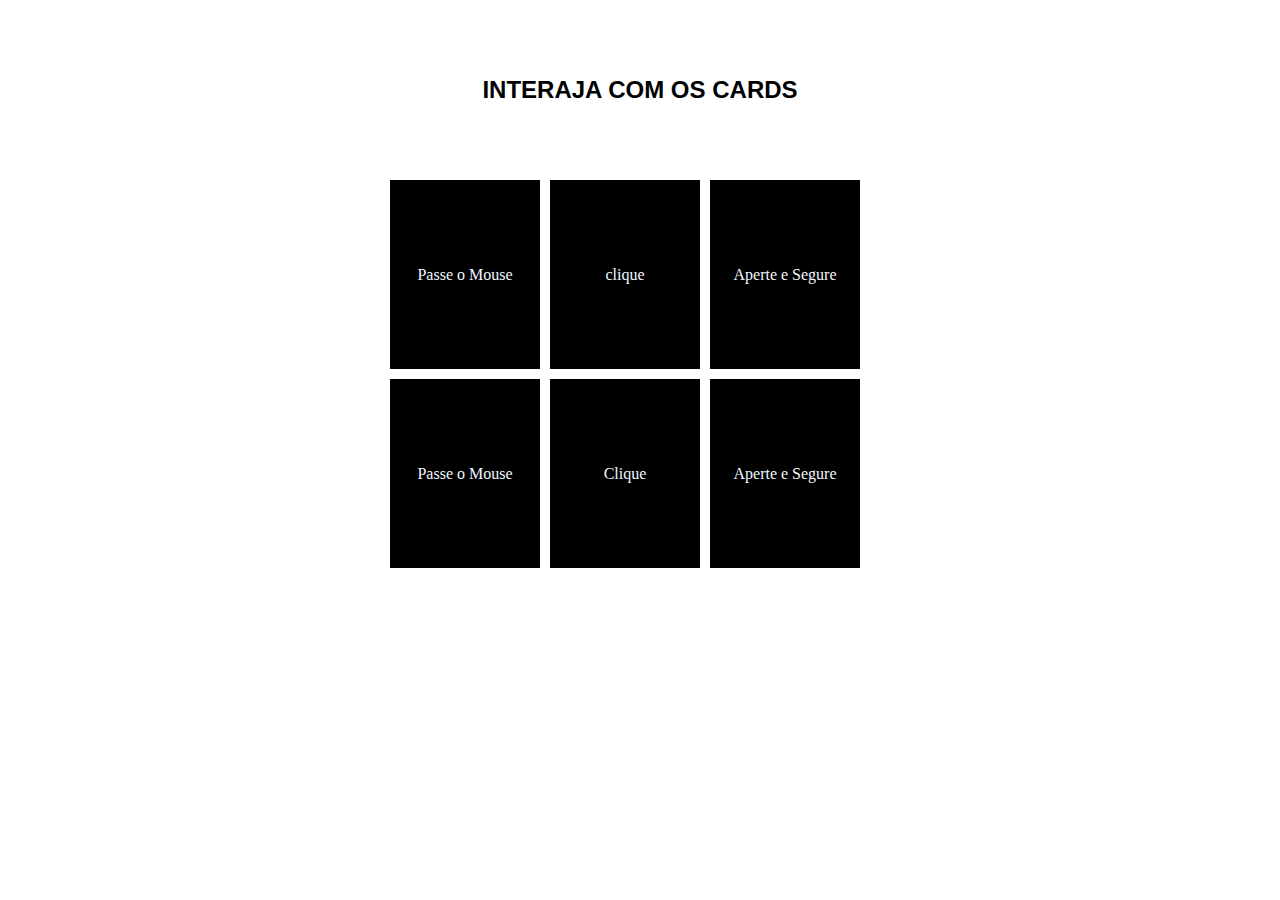
<file: desafios/cards animados/index.html>
<!DOCTYPE html>
<html lang="pt-br">
<head>
    <meta charset="UTF-8">
    <meta name="viewport" content="width=device-width, initial-scale=1.0">
    <link rel="stylesheet" href="style.css">
    <title>Cards Animados</title>
</head>
<body>
    <header>
        <h2>INTERAJA COM OS CARDS</h2>
    </header>
    <main>
        <section>
            <div class="card" id="card1">Passe o Mouse</div>
            <div class="card" id="card2">clique</div>
            <div class="card" id="card3">Aperte e Segure</div>
            <div class="card" id="card4">Passe o Mouse</div>
            <div class="card" id="card5">Clique</div>
            <div class="card" id="card6">Aperte e Segure</div>
        </section>
    </main>
</body>
</html>
</file>
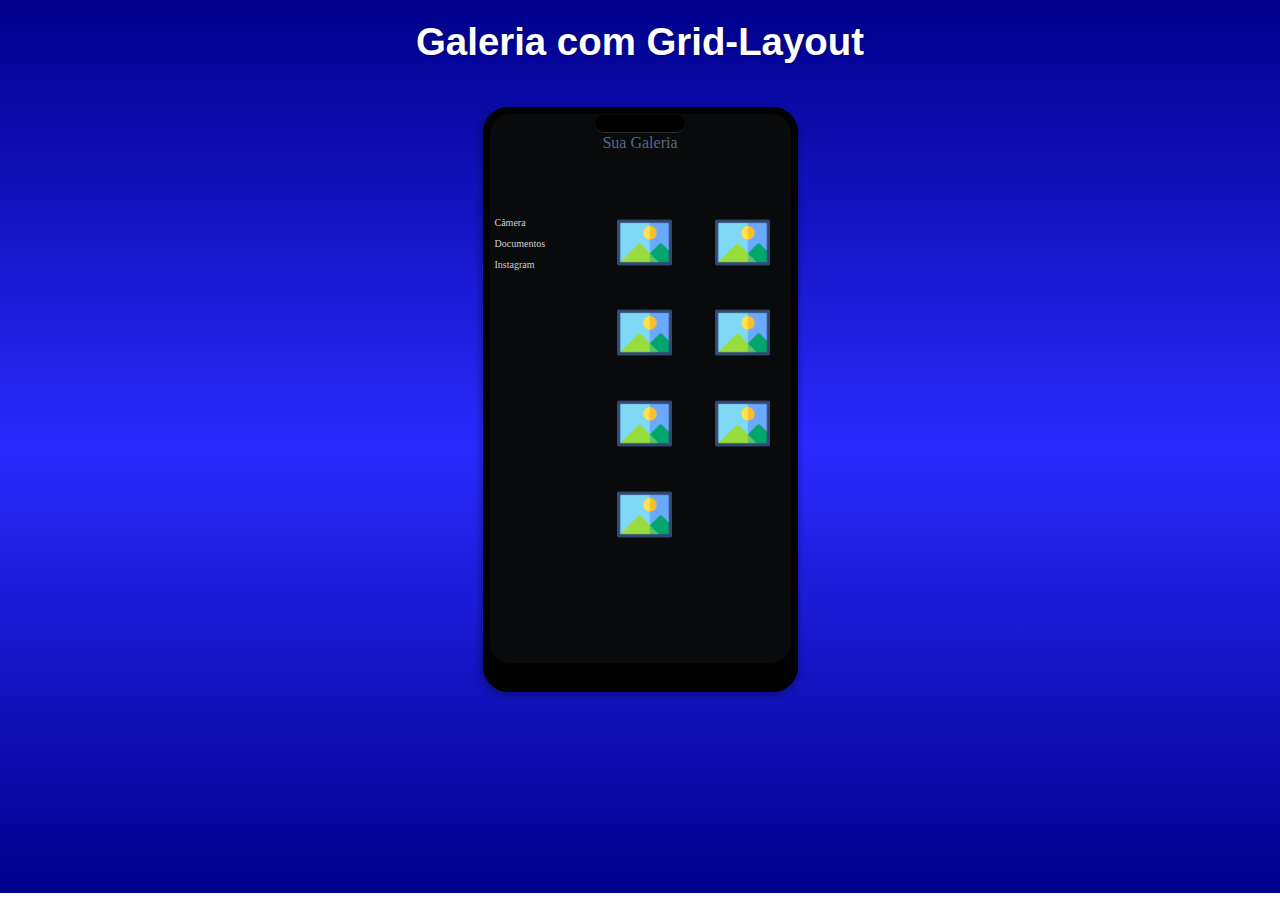
<file: desafios/galeria/index.html>
<!DOCTYPE html>
<html lang="pt-br">
<head>
    <meta charset="UTF-8">
    <meta name="viewport" content="width=device-width, initial-scale=1.0">
    <link rel="stylesheet" href="style.css">
    <title>Galeria de fotos</title>
</head>
<body>
    <header>
        <h1>Galeria com Grid-Layout</h1>
    </header>
    <main>
        <section class="display">
            <div id="sensor"> </div>
            <div id="container">
                <section class="top">
                    <p>Sua Galeria </p>
                </section>
                <section class="left">
                    <p>Câmera</p>
                     <p>Documentos</p>
                    <p>Instagram</p> 
                </section>
                <section class="main">
                    <div class="foto">
                        <img src="imagens/landscape_3721893.png" alt="foto">
                    </div>
                    <div class="foto">
                        <img src="imagens/landscape_3721893.png" alt="foto">
                    </div>
                    <div class="foto">
                        <img src="imagens/landscape_3721893.png" alt="foto">
                    </div>
                    <div class="foto">
                        <img src="imagens/landscape_3721893.png" alt="foto">
                    </div>
                    <div class="foto">
                        <img src="imagens/landscape_3721893.png" alt="foto">
                    </div>
                    <div class="foto">
                        <img src="imagens/landscape_3721893.png" alt="foto">
                    </div>
                    <div class="foto">
                        <img src="imagens/landscape_3721893.png" alt="foto">
                    </div>
                </section>
            </div>
        </section>
    </main>
</body>
</html>
</file>
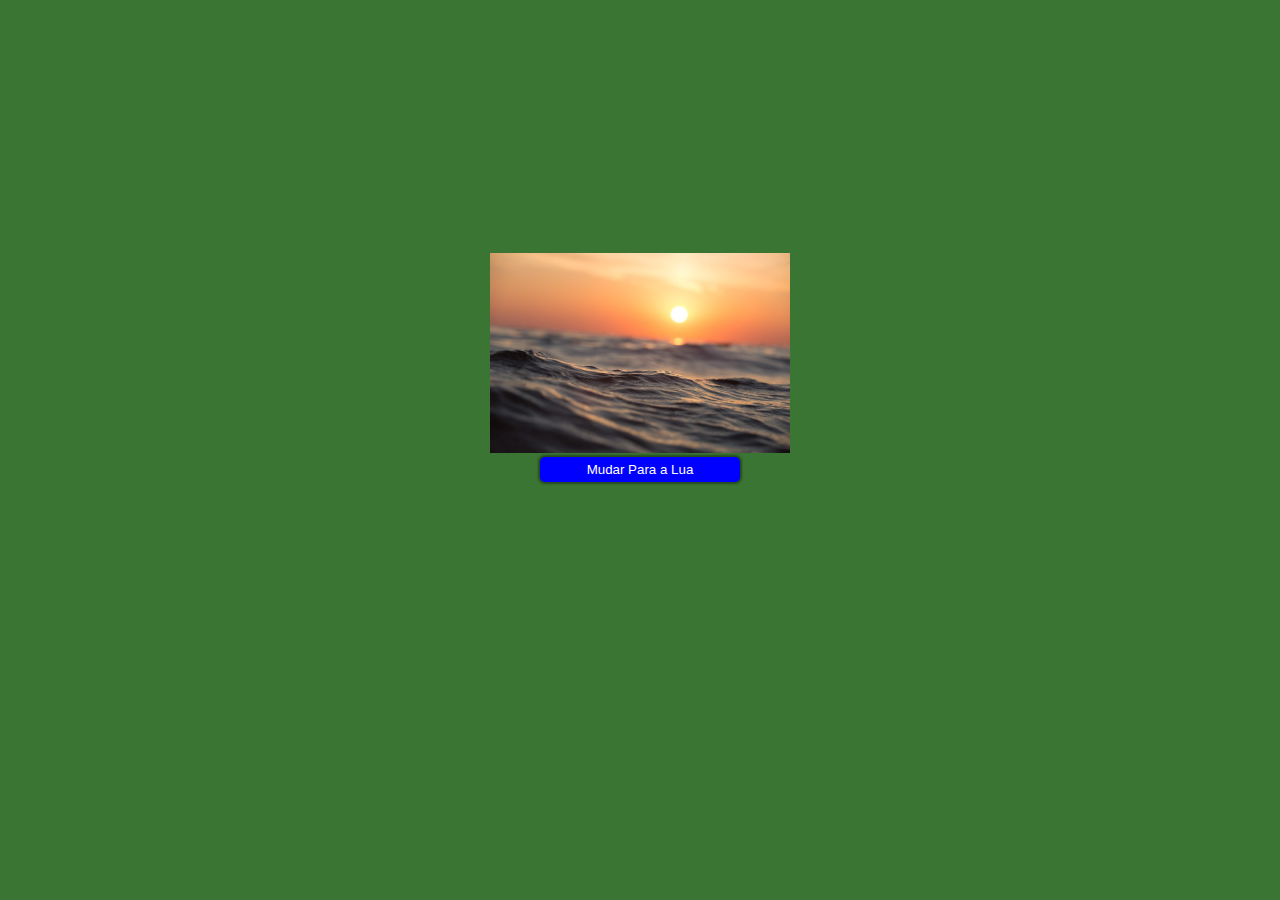
<file: semana 1/dom básico/index.html>
<!DOCTYPE html>
<html lang="pt-br">
<head>
    <meta charset="UTF-8">
    <meta name="viewport" content="width=device-width, initial-scale=1.0">
    <title>Brincando com o Dom</title>
    <style>
        body{
            background-color: rgb(58, 117, 51);
        }
        div.image{
            width: 300px;
            height: 200px;
            margin: 20% auto;
            text-align: center;
        }
        .mudar-image{
            width: 200px;
            padding: 5px;
            border: none;
            border-radius: 5px;
            background-color: blue;
            color: white;
            box-shadow: 0px 0px 2px 2px rgba(0, 0, 0, 0.358);
        }
        .mudar-image:hover{
            transform: scale(1.1);
        }
    </style>
</head>
<body>

    <main>
        <div class="image">
            <img id="img" src="image/pordosol.jpg" alt="">
            <button class="mudar-image" onclick="(mudar())">
            Mudar Para a Lua
        </button>
        </div>
        
    </main>
    
</body>
<script>
    const image = document.querySelector('#img')
    const button = document.querySelector('.mudar-image')

    function mudar() {
        image.src = image.src.includes("image/pordosol.jpg") ? "image/lua.jpg" : "image/pordosol.jpg"

        if (image.src.includes("image/lua.jpg")) {
            button.textContent = "Mudar Para Por do Sol"
            button.style.background = 'darkorange'
        } else if (image.src.includes("image/pordosol.jpg")) {
            button.textContent = "Mudar Para Lua"
            button.style.background = 'blue'
        }
    }
</script>

</html>
</file>
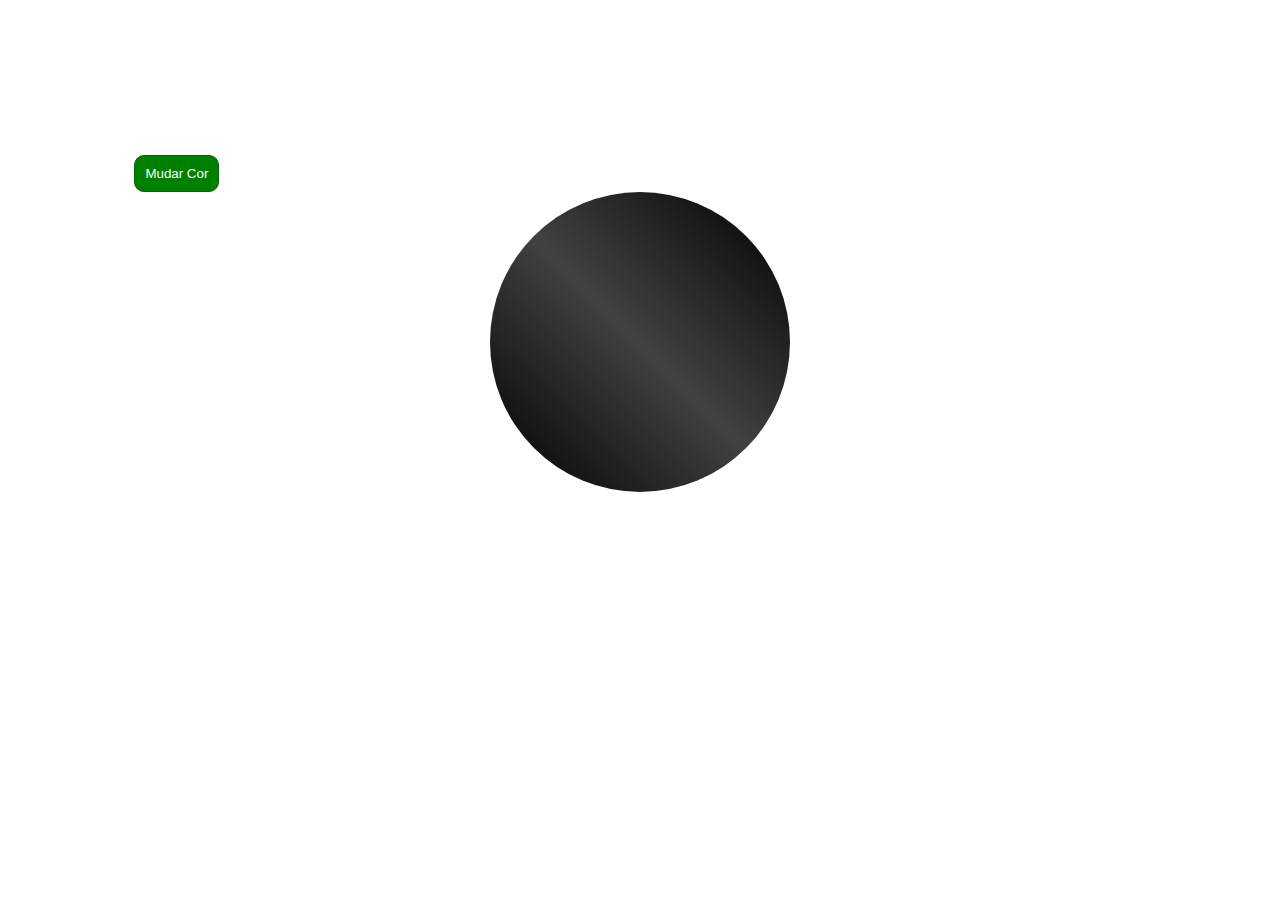
<file: semana 3/eventos/index.html>
<!DOCTYPE html>
<html lang="pt-br">
<head>
    <meta charset="UTF-8">
    <meta name="viewport" content="width=device-width, initial-scale=1.0">
    <title>Eventos no Dom</title>
    <style>
        main{
            display: flex;
            align-items: center;
            justify-content: center;
            height: 70vh;
            flex-direction: column;
        }
        div.color{
            width: 300px;
            height: 300px;
            border-radius: 50%;
            background-image: linear-gradient(45deg, black, rgb(65, 65, 65), black);
        }
        button.alter-color{
            padding: 10px;
            border-radius: 10px;
            background-color: green;
            color: white;
            border: 1px solid darkgreen;
            align-self: flex-start;
            margin-left: 10%;
        }
        .alter-color:active{
            transform: scale(1.1);
            background-color: rgb(73, 142, 30);
        }
    </style>
</head>
<body>
    <main>
        <button class="alter-color">
            Mudar Cor
        </button>
        <div class="color">

        </div>
    </main>
</body>
<script>
    const button = document.querySelector(".alter-color")
    const colorContainer = document.querySelector(".color")
    const colors = ['green', 'red', 'blue', 'darkred', 'gold', 'blueviolet', 'cyan']
    let cont = 0
    button.addEventListener("click", () =>{
        colorContainer.style.background = colors[cont]
        if(cont<colors.length-1){cont ++ } else{cont = 0}
    })
</script>
</html
</file>
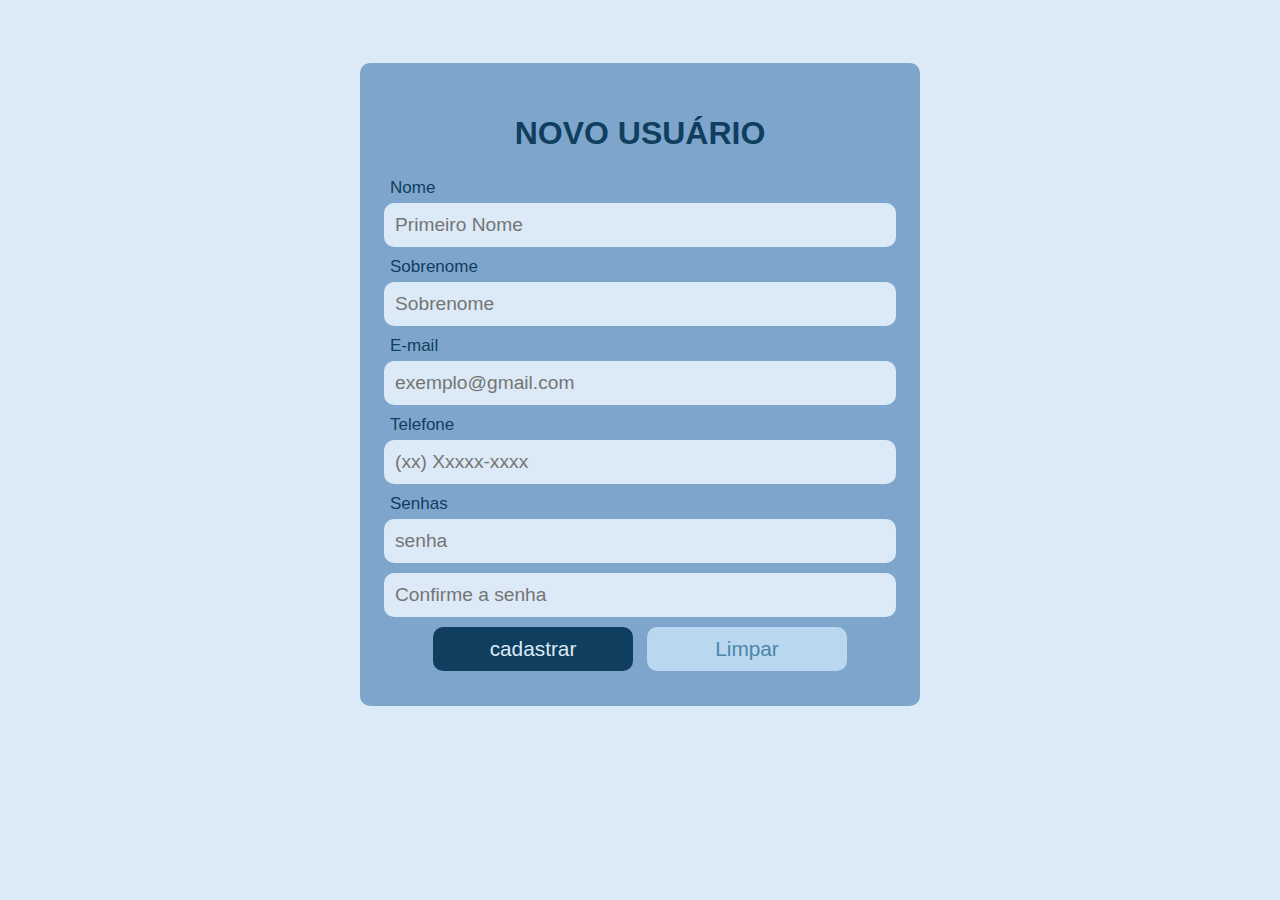
<file: semana 3/formulários/index.html>
<!DOCTYPE html>
<html lang="pt-br">
<head>
    <meta charset="UTF-8">
    <meta name="viewport" content="width=device-width, initial-scale=1.0">
    <link rel="stylesheet" href="style.css">
    <title>Formulário Válido</title>
</head>
<body>
    <form action="#" autocomplete="off">
        <h1>NOVO USUÁRIO</h1>
        <label for="primeiroNome">Nome</label>
            <input
                class="inputText" 
                type="text" 
                name="primeiroNome" 
                id="primeiroNome" 
                placeholder="Primeiro Nome" 
                required
                autofocus
                autocomplete="off"
            >
        <label for="sobrenome">Sobrenome</label>
            <input
                class="inputText" 
                type="text" 
                name="sobrenome" 
                id="sobrenome" 
                placeholder="Sobrenome" 
                required
                autocomplete="off"
            >
        <label for="email">E-mail</label>
            <input
                class="inputText" 
                type="email" 
                name="email" 
                id="email" 
                placeholder="exemplo@gmail.com" 
                required
                autocomplete="off"
            >
        <label for="telefone">Telefone</label>
            <input
                class="inputText" 
                type="tel" 
                name="telefone" 
                id="telefone" 
                placeholder="(xx) Xxxxx-xxxx" 
                min="8" 
                required
                autocomplete="off"
            >
        <label for="senha1">Senhas</label>
            <input
                class="inputText" 
                type="password" 
                name="senha1" 
                id="senha1" 
                minlength="6" 
                placeholder="senha" 
                required
                autocomplete="off"
            >
            <input
                class="inputText" 
                type="password" 
                name="senha2" 
                id="senha2" 
                minlength="6" 
                placeholder="Confirme a senha" 
                required
                autocomplete="off"
            >
        <div>
            <input class="form-button" id="submit" type="submit" value="cadastrar">
            <input class="form-button" id="reset" type="reset" value="Limpar">
        </div>
    </form> 
    <script src="script.js">
    </script>
</body>
</html>
</file>
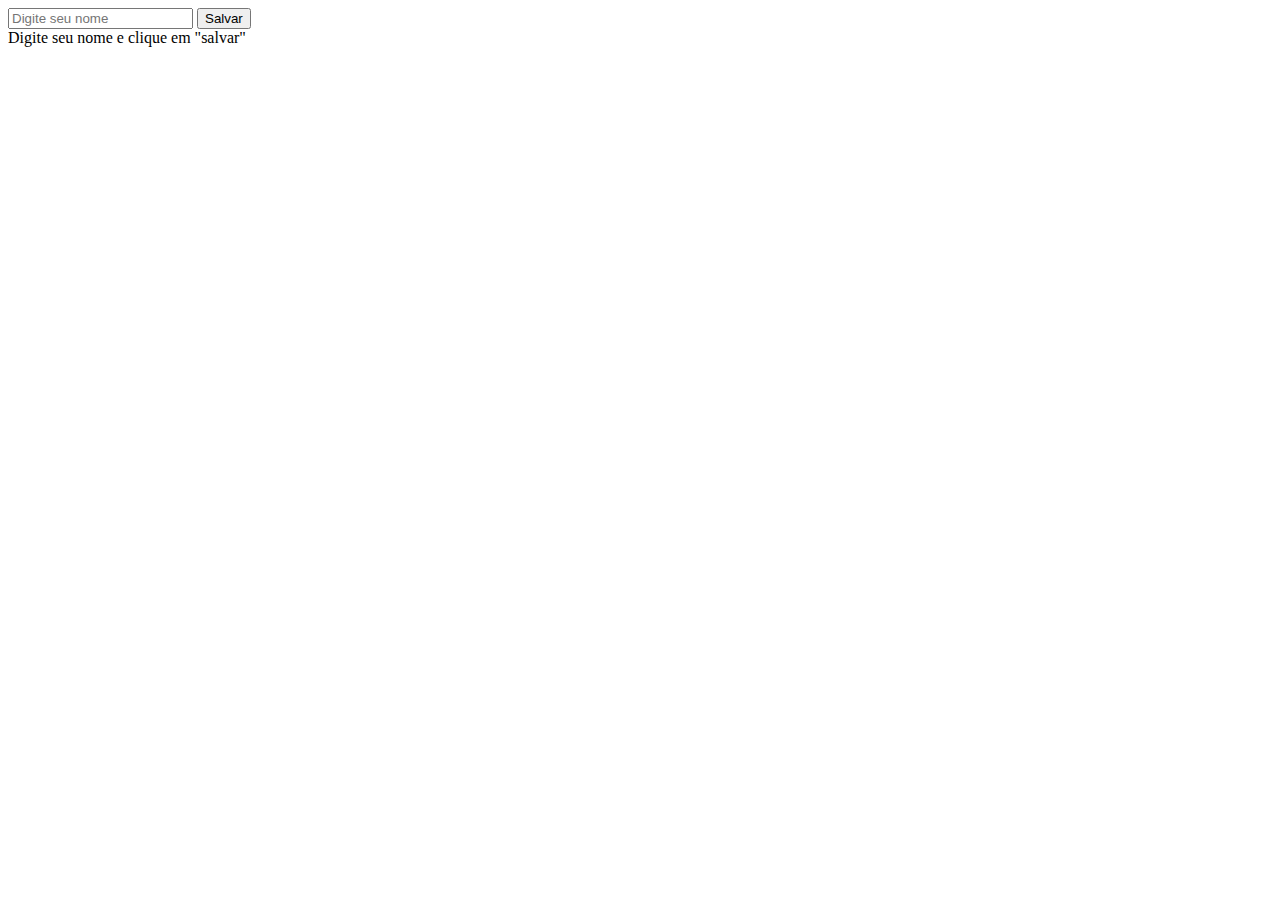
<file: semana 3/localStorage/index.html>
<!DOCTYPE html>
<html lang="pt-br">
<head>
    <meta charset="UTF-8">
    <meta name="viewport" content="width=device-width, initial-scale=1.0">
    <title>LocalStorage</title>
</head>
<body>
    <input type="text" name="nome" id="nome" placeholder="Digite seu nome" autocomplete="off">
    <button id="salvarNome">Salvar</button>

    <div id="mensagem">

    </div>

    <script src="script.js">
        
    </script>
</body>
</html>
</file>
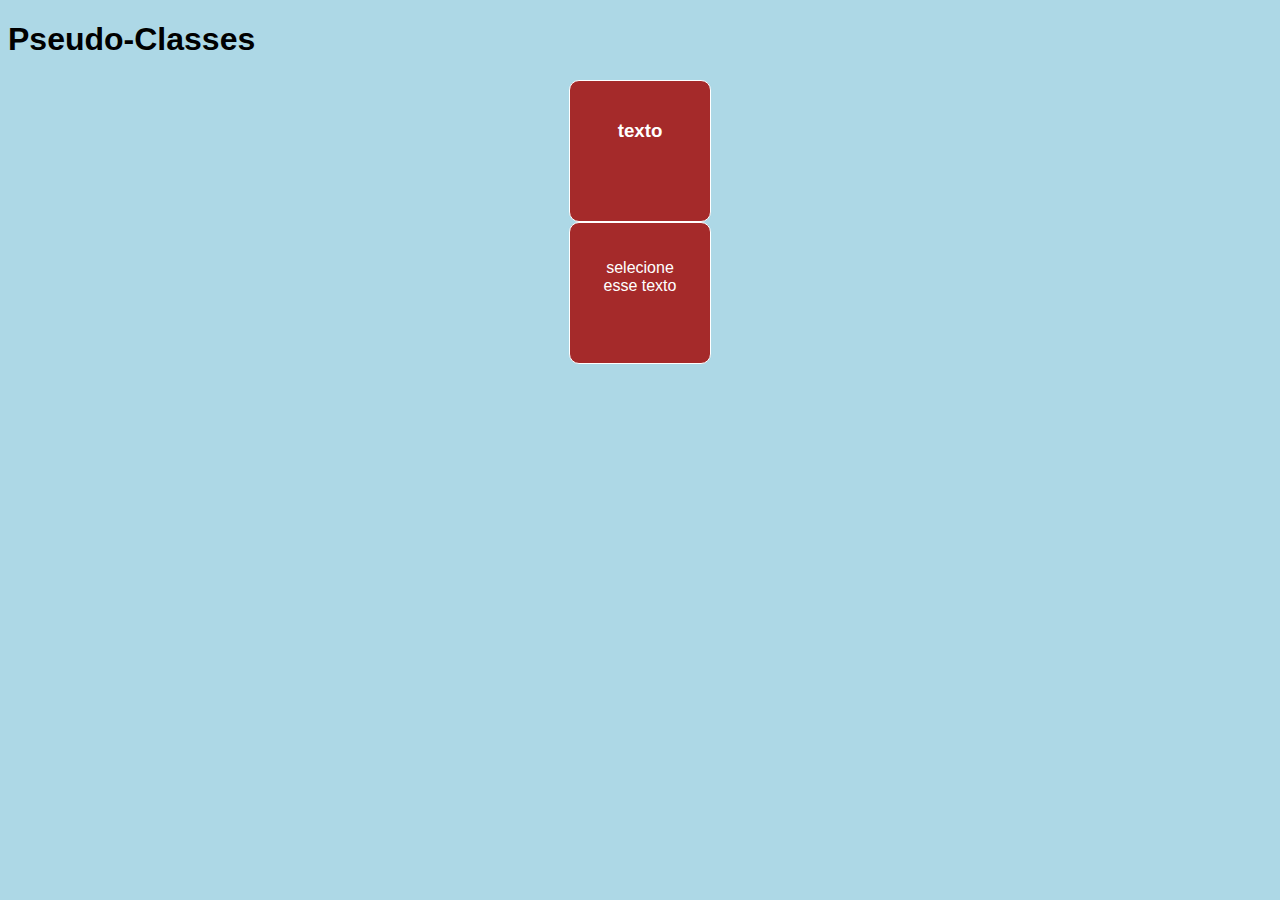
<file: semana 1/ex01.html>
<!DOCTYPE html>
<html lang="pt-br">
<head>
    <meta charset="UTF-8">
    <meta name="viewport" content="width=device-width, initial-scale=1.0">
    <title>Exercício 01</title>
    <style>
        body{
            font-family: Arial, Helvetica, sans-serif;
            background-color: lightblue;
        }

        div{
            width: 100px;
            height: 100px;
            padding: 20px;
            text-align: center;
            border-radius: 10px;
            margin: auto;
            background-color: brown;
            color: white;
            border: 1px solid white;
        }
        div.div1:hover{
            background-color: darkblue;
        }
        div.div1 a{
            display: none;
            color: white;
            text-decoration: none;
        }
        div.div1 a:hover{
            text-decoration: underline;
        }
        div.div1 a::after{
            content: '⤤';
        }
        div.div1:hover >a{
            display: block;
        }
        div.div1:active >a{
            color: cornflowerblue;
        }

        div.div2:hover{
            background-color: darkgreen;
            color: rgb(117, 112, 206);
        }
        div.div2>p::selection{
            color: darkgoldenrod;
            background-color: darkslategrey;
        }
    </style>
</head>
<body>
    <header>
        <h1>Pseudo-Classes</h1>
    </header>
    <main>
        <div class="div1">
            <h3>texto</h3>
            <a href="https://youtube.com" target="_blank">click</a>
        </div>
        <div class="div2">
            <p>selecione esse texto</p>
        </div>
    </main>
</body>
</html>
</file>
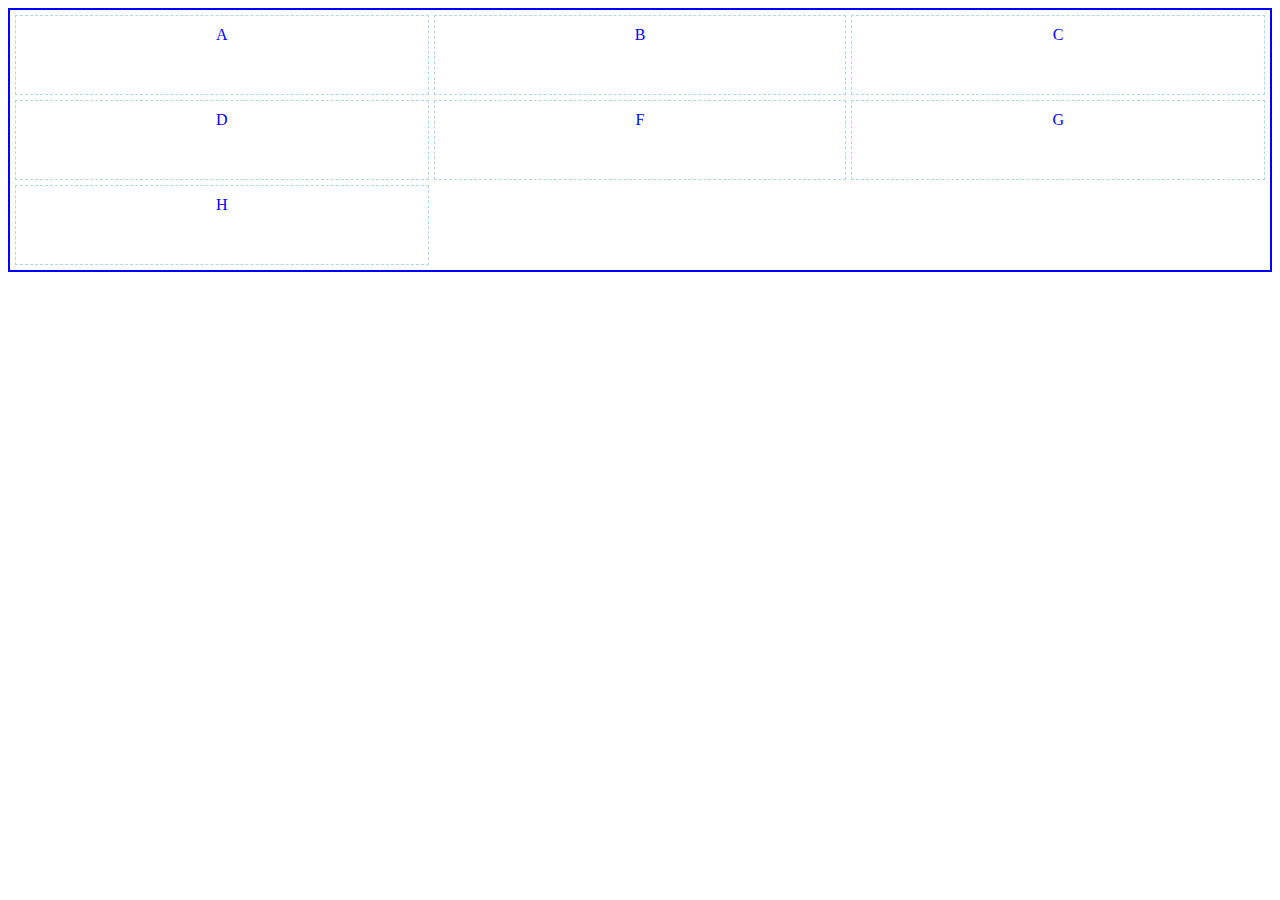
<file: semana 1/ex02.html>
<!DOCTYPE html>
<html lang="pt-br">
<head>
    <meta charset="UTF-8">
    <meta name="viewport" content="width=device-width, initial-scale=1.0">
    <title>Grid Layout</title>
    <style>
        div.container{
            border: 2px solid blue;
            height: 250px;
            display: grid;
            grid-template-columns: auto auto auto;
            grid-template-rows: auto auto auto;
            gap: 5px;
            padding: 5px;

            align-items: stretch;
            justify-items: stretch;
            align-content: stretch;
            justify-content: stretch;
        }
        div.item{
            border: 1px dashed lightblue;
            color: blue;
            text-align: center;
            padding: 10px;
        }
    </style>
</head>
<body>
    <div class="container">
        <div class="item">A</div>
        <div class="item">B</div>
        <div class="item">C</div>
        <div class="item">D</div>
        <div class="item">F</div>
        <div class="item">G</div>
        <div class="item">H</div>
    </div>
</body>
</html>
</file>
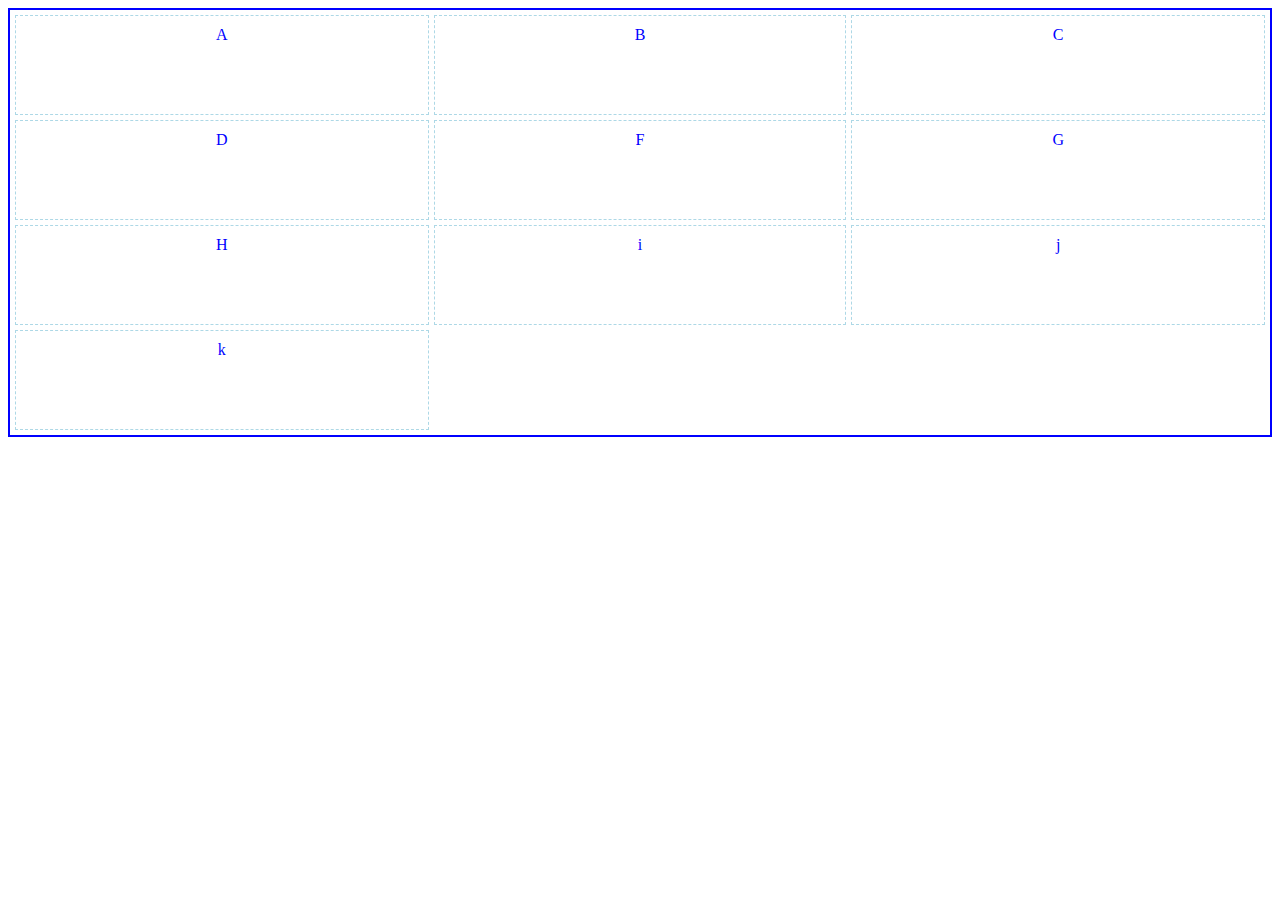
<file: semana 1/grid01.html>
<!DOCTYPE html>
<html lang="pt-br">
<head>
    <meta charset="UTF-8">
    <meta name="viewport" content="width=device-width, initial-scale=1.0">
    <title>Grid Layout</title>
    <style>
        div.container{
            border: 2px solid blue;
            display: grid;
            gap: 5px;
            padding: 5px;

            /* align-items: stretch;
            justify-items: stretch;
            align-content: stretch;
            justify-content: stretch; */

            place-content: stretch stretch;
            place-items: stretch stretch;

            /* grid-template-columns: auto auto auto;
            grid-template-rows: auto auto auto; */

            grid-template: repeat(3, 100px)/ repeat(3,auto);
            /* novas linhas */
            grid-auto-flow: row;
            grid-auto-rows: 100px;
            grid-auto-columns: auto;
        }
        div.item{
            border: 1px dashed lightblue;
            color: blue;
            text-align: center;
            padding: 10px;
        }
    </style>
</head>
<body>
    <div class="container">
        <div class="item">A</div>
        <div class="item">B</div>
        <div class="item">C</div>
        <div class="item">D</div>
        <div class="item">F</div>
        <div class="item">G</div>
        <div class="item">H</div>
        <div class="item">i</div>
        <div class="item">j</div>
        <div class="item">k</div>
    </div>
</body>
</html>
</file>
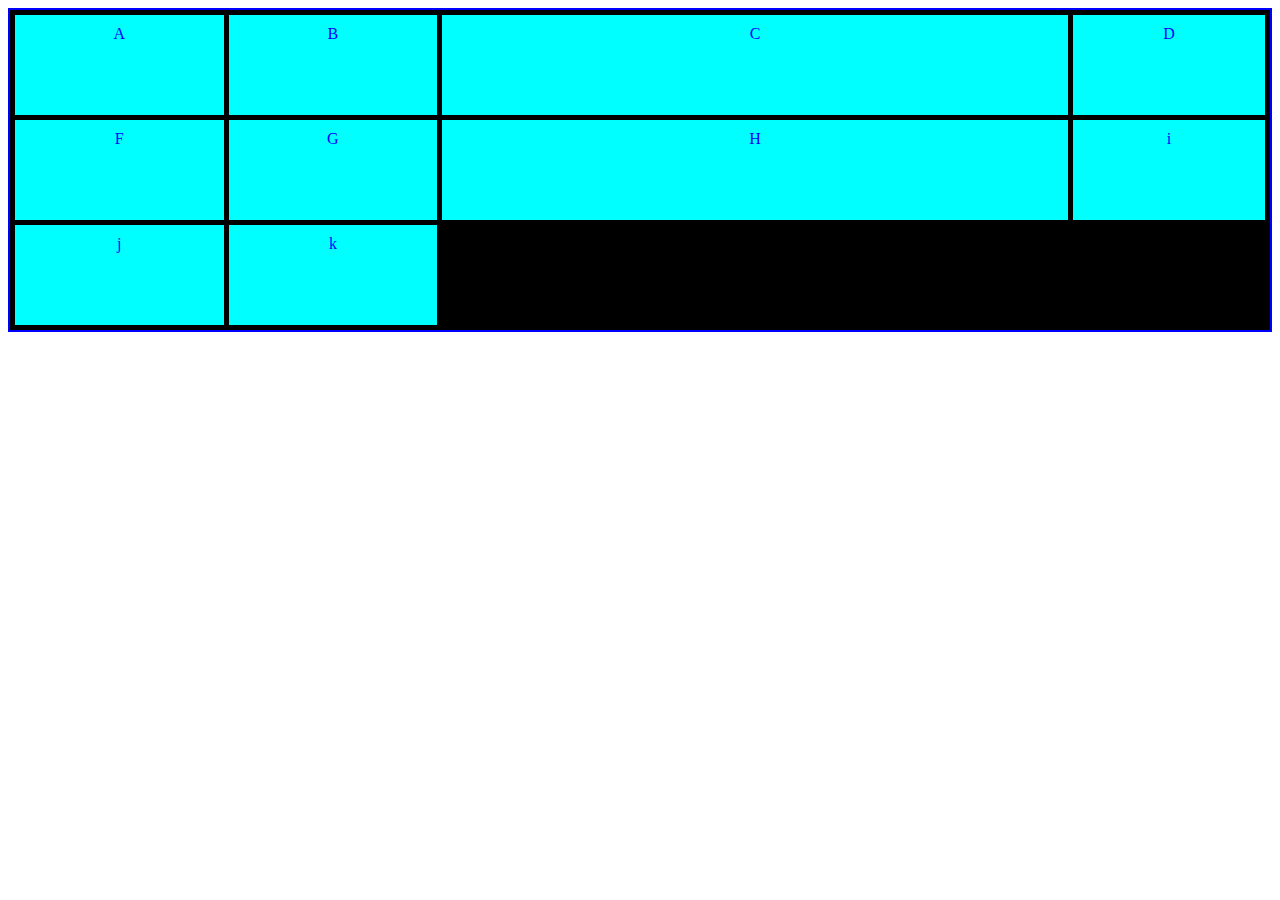
<file: semana 1/grid02.html>
<!DOCTYPE html>
<html lang="pt-br">
<head>
    <meta charset="UTF-8">
    <meta name="viewport" content="width=device-width, initial-scale=1.0">
    <title>Grid Layout</title>
    <style>
        div.container{
            background-color: black;
            border: 2px solid blue;
            display: grid;
            gap: 5px;
            padding: 5px;

            place-content: stretch stretch;
            place-items: stretch stretch;

            grid-template-rows: repeat(3,100px);
            /* uso de frações e combinação de medidas*/
            grid-template-columns: 1fr 1fr 3fr 15vw;

            /* novos itens */
            grid-auto-flow: row;
            grid-auto-rows: 100px;
            grid-auto-columns: auto;
        }
        div.item{
            background-color: cyan;
            color: blue;
            text-align: center;
            padding: 10px;
        }
    </style>
</head>
<body>
    <div class="container">
        <div class="item">A</div>
        <div class="item">B</div>
        <div class="item">C</div>
        <div class="item">D</div>
        <div class="item">F</div>
        <div class="item">G</div>
        <div class="item">H</div>
        <div class="item">i</div>
        <div class="item">j</div>
        <div class="item">k</div>
    </div>
</body>
</html>
</file>
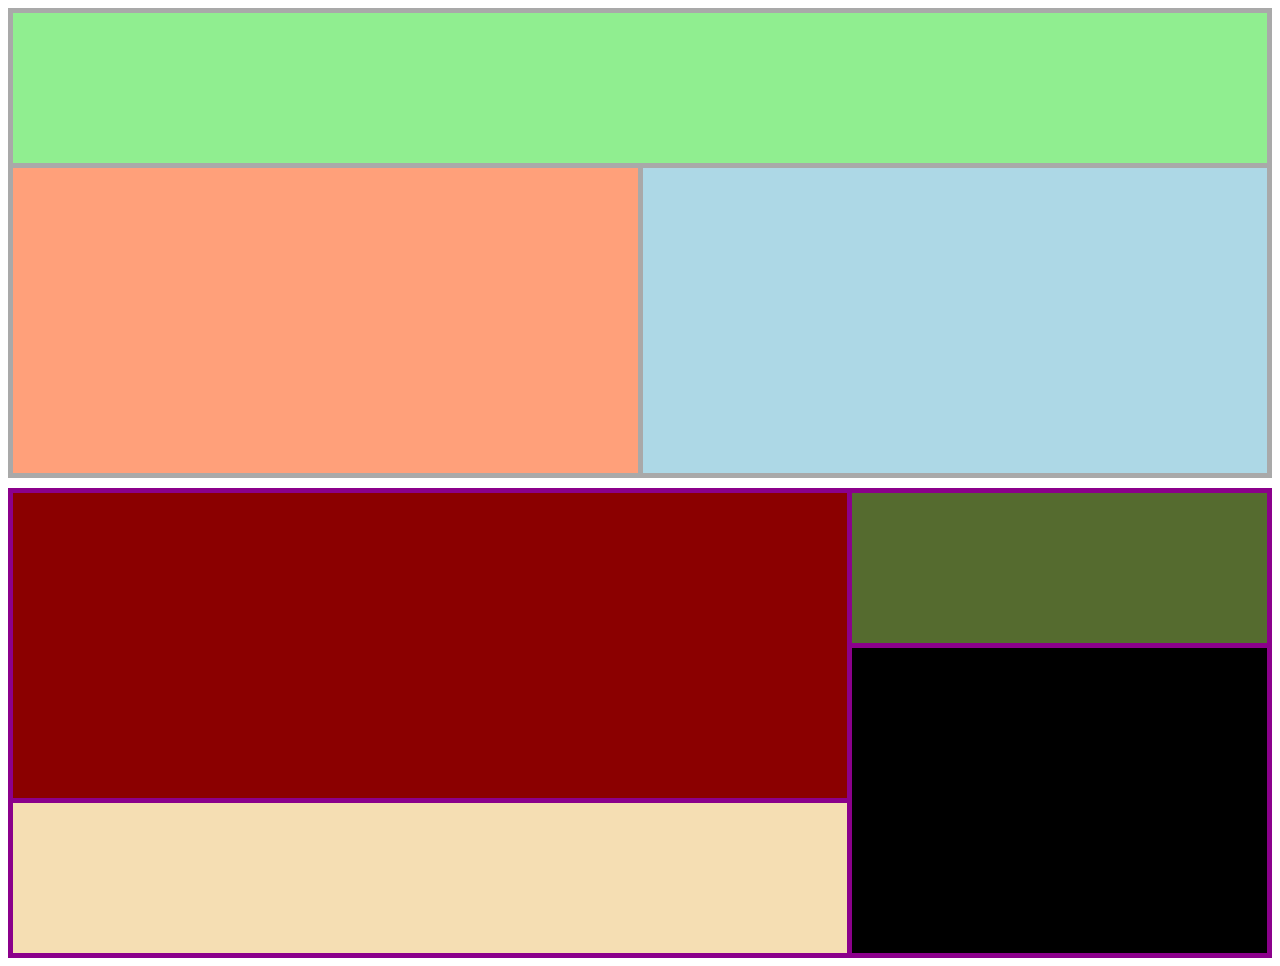
<file: semana 1/grid03.html>
<!DOCTYPE html>
<html lang="pt-br">
<head>
    <meta charset="UTF-8">
    <meta name="viewport" content="width=device-width, initial-scale=1.0">
    <title>Grid layout com caixas</title>
    <style>
        div.container{
            background-color: darkgray;
            display: grid;
            grid-template-columns: repeat(3, auto);
            grid-template-rows: repeat(3, 150px);
            padding: 5px;
            gap: 5px;
        }
        #caixa01{
            background-color: lightgreen;
            grid-row-start: 1;
            grid-row-end: 2;
            grid-column-start: 1;
            grid-column-end: 5;
        }
        #caixa02{
            background-color: lightsalmon;
            grid-row-start: 2;
            grid-row-end: 4;
            grid-column-start: 1;
            grid-column-end: 3;
        }
        #caixa03{
            background-color: lightblue;
            grid-row-start: 2;
            grid-row-end: 4;
            grid-column-start: 3;
            grid-column-end: 5;
        }

        section{
            margin-top: 10px;
            background-color: darkmagenta;
            display: grid;
            grid-template-columns: repeat(3, auto);
            grid-template-rows: repeat(3, 150px);
            padding: 5px;
            gap: 5px;
        }
        #desafio1{
            background-color: darkred;
            grid-row-start: 1;
            grid-row-end: 3;
            grid-column-start: 1;
            grid-column-end: 3;
        }
        #desafio2{
            background-color: darkolivegreen;
            grid-row-start: 1;
            grid-row-end: 2;
            grid-column-start: 3;
            grid-column-end: -1;
        }
        #desafio3{
            background-color: black;
            grid-row-start: 2;
            grid-row-end: -1;
            grid-column-start: 3;
            grid-column-end: -1;
        }
        #desafio4{
            background-color: wheat;
            grid-row-start: 3;
            grid-row-end: -1;
            grid-column-start: 1;
            grid-column-end: -2;
        }
        </style>
</head>
<body>
    <div class="container">
        <div  id="caixa01"></div>
        <div  id="caixa02"></div>
        <div  id="caixa03"></div>
    </div>

    <section class="desafio-container">
        <div id="desafio1"></div>
        <div id="desafio2"></div>
        <div id="desafio3"></div>
        <div id="desafio4"></div>
    </section>
</body>
</html>
</file>
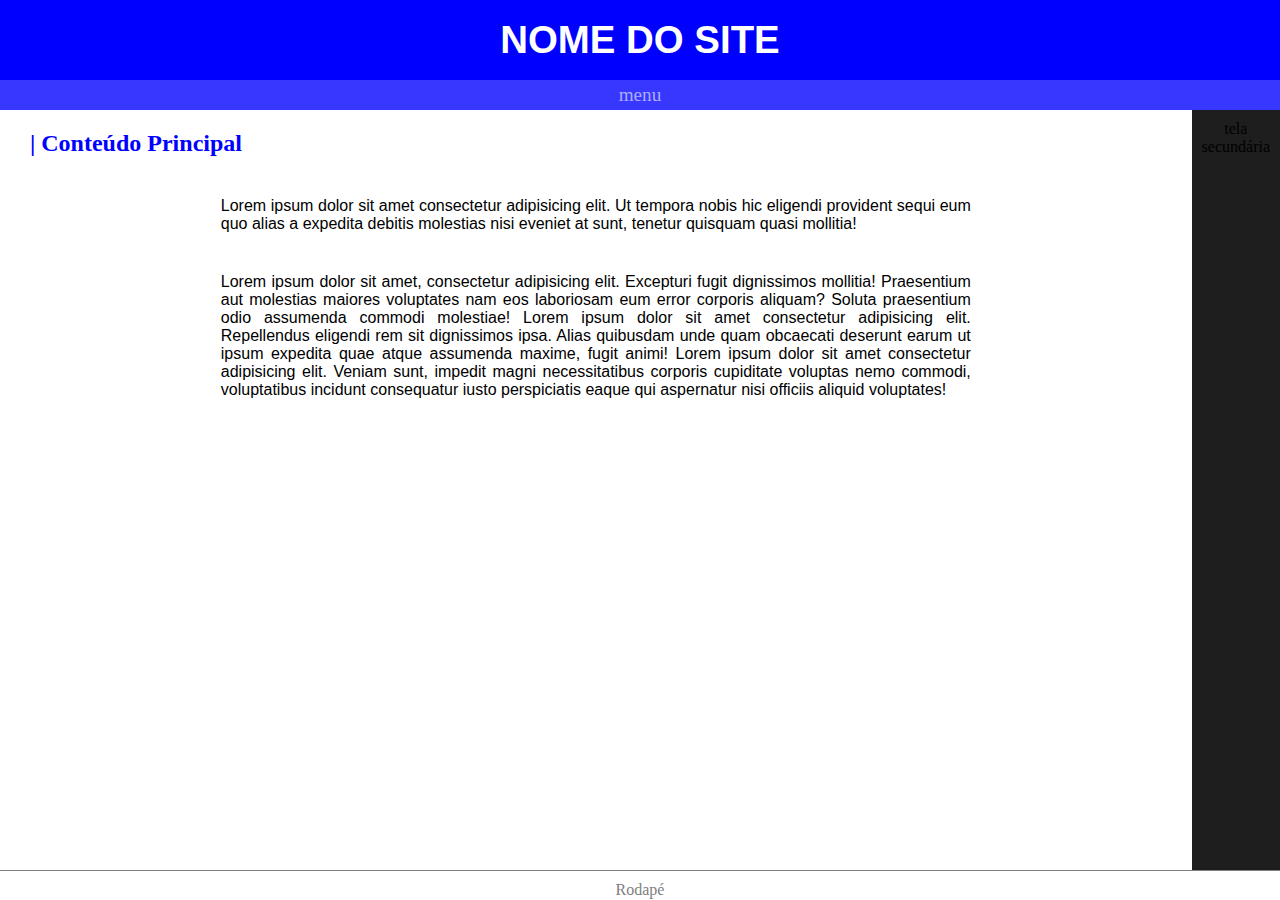
<file: semana 1/grid04.html>
<!DOCTYPE html>
<html lang="pt-br">
<head>
    <meta charset="UTF-8">
    <meta name="viewport" content="width=device-width, initial-scale=1.0">
    <title>Desafio - layout de site</title>
    <style>
        *{
            margin: 0; padding: 0;
        }
        body{
            background-color: darkgrey;
        }
        div.container{
            height: 100vh;
            display: grid;
            grid-template: 80px 30px 1fr 30px /2fr 200px;
        }
        div#top{
            /* grid-row: 1/span 1;
            grid-column: 1/span 3; */
            grid-area: 1/1/span 1/span3;
            background-color: blue;

            display: flex;
            align-items: center;
            justify-content: center;
            color: white;
            font-family: Verdana, Geneva, Tahoma, sans-serif;
            font-size: 3vw;
            font-weight: bolder;
        }
        div#menu{
            grid-area: 2/1/span 1/span 3;
            background-color: rgb(55, 55, 255);
            color: rgb(172, 172, 253);
            display: flex;
            justify-content: center;
            align-items: center;
            padding: 10px;
            font-size: 1.5vw;
        }
        div#main{
            grid-area: 3/1/span 1/ span 2;
            background-color: white;
        }
            #main > h2{
                color: blue;
                text-indent: 10px;
                text-align: left;
                margin: 10px;
                padding: 10px;
            }
            #main p{
                font-family: Arial, Helvetica, sans-serif;
                margin: auto;
                padding: 20px;
                max-width: 750px;
                text-align: justify;
            }
        div#secondary{
            grid-area: 3/3/span 1/span 1;
            background-color: rgb(30, 30, 30);
            color: black;
            text-align: center;
            padding: 10px;
        }
        div#footer{
            grid-area: 4/1/span 1/span 3;
            background-color: white;
            color: gray;
            border-top: 1px solid gray;
            text-align: center;
            padding: 10px;
        }
    </style>
</head>
<body>
    <div class="container">
        <div id="top">NOME DO SITE</div>
        <div id="menu">menu</div>
        <div id="main">
            <h2>| Conteúdo Principal</h2>
            <p>
                Lorem ipsum dolor sit amet consectetur adipisicing elit. Ut tempora nobis hic eligendi provident sequi eum quo alias a expedita debitis molestias nisi eveniet at sunt, tenetur quisquam quasi mollitia!
            </p>
                
            <p>
                Lorem ipsum dolor sit amet, consectetur adipisicing elit. Excepturi fugit dignissimos mollitia! Praesentium aut molestias maiores voluptates nam eos laboriosam eum error corporis aliquam? Soluta praesentium odio assumenda commodi molestiae!
                Lorem ipsum dolor sit amet consectetur adipisicing elit. Repellendus eligendi rem sit dignissimos ipsa. Alias quibusdam unde quam obcaecati deserunt earum ut ipsum expedita quae atque assumenda maxime, fugit animi!
                Lorem ipsum dolor sit amet consectetur adipisicing elit. Veniam sunt, impedit magni necessitatibus corporis cupiditate voluptas nemo commodi, voluptatibus incidunt consequatur iusto perspiciatis eaque qui aspernatur nisi officiis aliquid voluptates!
            </p>
        </div>
        <div id="secondary">
            <p>
                tela <br> secundária
            </p>
        </div>
        <div id="footer">
            <p>Rodapé</p>
        </div>
    </div>
</body>
</html>
</file>
<file: desafios/cards animados/style.css>
@charset "UTF-8";

*{
    margin: 0; padding: 0;
}
header{
    height: 20vh;
    display: flex;
    align-items: center;
    justify-content: center;
    font-family: 'Gill Sans', 'Gill Sans MT', Calibri, 'Trebuchet MS', sans-serif;
}
main{
    height: 80vh;
}
section{
    width: 500px;
    height: 70vh;
    margin: auto;
    display: grid;
    grid-template: repeat(2, 30%)/ repeat(3, 30%);
    gap: 10px;
}
div.card{
    background-color: black;
    color: aliceblue;
    display: flex;
    align-items: center;
    justify-content: center;
}

#card1:hover{
    transition: background-color 1.3s ease;
    background-color: cadetblue;
}
#card2:active{
    transition: background-color 0.5s ease;
    background-color: gold;
}
#card3:active{
    transition: border-radius 1s ease;
    border-radius: 50%;
    background-color: burlywood;
    color: black;
}

#card4:hover{
    transition: transform 1.3s ease, background-color 0.7s ease, box-shadow 1.3s ease;
    transform: translate(-10px, 5px);
    background-color: darkgreen;
    box-shadow: 4px -3px 5px 3px rgba(0, 0, 0, 0.414);
}
#card5:active{
    transition: transform 0.3s ease-out;
    transform: scale(1.5);
    background-color: darkslategray;
}
#card6:active{
    transition: transform 1.5s ease-in;
    transform: rotate(-100deg);
    background-color: brown;
}
</file>
<file: desafios/galeria/style.css>
@charset "UTF-8";
*{
    margin: 0; padding: 0; box-sizing: border-box;
}
body{
    background-image: linear-gradient(to top, darkblue, rgb(42, 42, 254), darkblue);
    height: 97vh;
    background-repeat: no-repeat;
    text-align: center;
}
h1{
    margin: 20px;
    color: white;
    text-shadow: 0px 0px 3px rgba(0, 0, 0, 0.395);
    font-family: Arial, Helvetica, sans-serif;
    font-size: 3vw;
}
main{
    display: flex;
    align-items: center;
    justify-content: center;
    height: 70vh;
}
/* configurações estéticas */
.display{
    position: relative;
    width: 35vh;
    height: 65vh;
    background-color: rgb(2, 2, 2);
    border-radius: 25px;
    border: 1px solid black;
    box-shadow: -1px 3px 5px 3px rgba(0, 0, 0, 0.208);
    overflow: hidden;
}
.display #sensor{
    width: 10vh;
    height: 2vh;
    background-color: rgb(0, 0, 0);
    border-bottom: 1px solid rgb(46, 46, 46);
    border-radius: 10px;
    margin: 5px auto;
    position: absolute;
    left: 50%;
    top: 2px;
    transform: translateX(-50%);
}
/* configurações de grid */
#container{
    background-color: rgb(9, 10, 11);
    margin: 6px;
    height: 61vh;
    border-radius: 20px;
    padding-top: 15px;
    display: grid;
    gap: 1px;
    grid-template: 15% 1fr/ 35% 1fr;
    font-family: cursive;
}

#container .top{
    grid-area: 1/1/2/span 2;
    text-align: center;
}   
    .top p{
        color: rgb(82, 108, 130);
        margin-top: 5px;
        cursor: none;
        
    }

#container .left{
    margin-top: 2px;
    grid-area: 2/1;
}
    .left> p{
        color: rgba(255, 255, 255, 0.808);
        padding: 5px;
        font-size: 10px;
        text-align: left;
    }
    .left > p:hover{
        background-color: rgba(96, 96, 96, 0.177);
        cursor: pointer;

    }

#container .main{
    grid-area: 2/2;
    display: grid;
    gap: 1px;
    grid-template: repeat(5, 1fr)/ repeat(2,1fr);
    grid-auto-rows: 1fr;
}
    .main img{
        width: 55px;
        margin-top: 5px;
    }
    .main .foto{
        transition: background-color 0.2s ease, transform 0.1s ease;
    }
    .main .foto:hover{
        background-color: rgba(96, 96, 96, 0.177);
        transform: scale(1.07);
    }
</file>
<file: semana 3/formulários/style.css>
@charset "UTF-8";

:root{
    --color-1:  #dbeaf6;
    --color-2: #b9d7ee;
    --color-3:  #7ea6cc;
    --color-4: #5f91bf; 

    --primary:    #103e5f;
    --secondary:  #4b86a8;
}
body{
    background-color: var(--color-1);
}
form{
    display: flex;
    flex-direction: column;
    align-items: center;
    width: 500px;
    margin: 5% auto;
    background-color: var(--color-3);
    padding: 30px;
    border-radius: 10px;
}
form h1{
    font-family: 'Franklin Gothic Medium', 'Arial Narrow', Arial, sans-serif;
    color: var(--primary);
}
label{
    margin-top: 5px;
    align-self: flex-start;
    color: var(--primary);
    font-family: 'Franklin Gothic Medium', 'Arial Narrow', Arial, sans-serif;
    font-size: 17px;
}
input{
    font-size: 1.2em;
    margin: 5px;
    padding: 10px;
    border-radius: 10px;
    background-color: var(--color-1);
    border: 1px solid transparent;
    cursor: text;
    width: 98%;
}
input:focus{
    outline: none;
}

.form-button{
    width: 200px;
    display: inline-block;
    border: none;
    border-radius: 10px;
    margin-top: 5px;
    padding: 10px;
    font-size: 1.3em;
    cursor: pointer;
}

#submit{
    background-color: var(--primary);
    color: var(--color-1);
}
#reset{
    background-color: var(--color-2);
    color: var(--secondary);
}
.form-button:hover{
    transform: scale(1.04);
}
</file>
